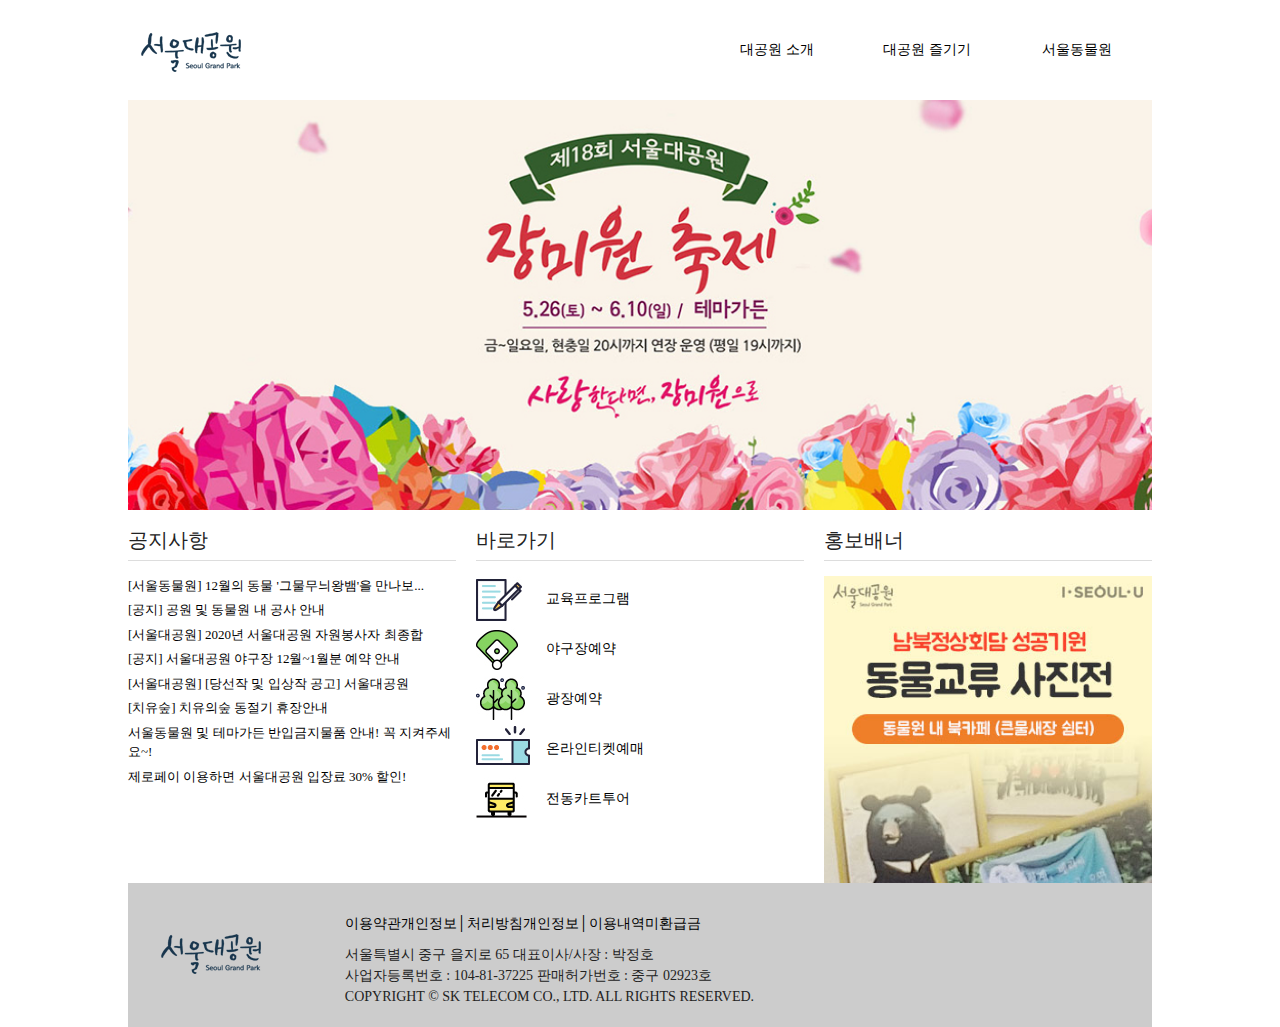
<file: index.html>
<!DOCTYPE html>
<html lang="ko">
<head>
    <meta charset="UTF-8">
    <meta name="viewport" content="width=device-width, initial-scale=1.0">
    <meta name="description" content="서울대공원 쌤이랑 같이하는 예제">
    <meta name="author" content="김지민">
    <link rel="stylesheet" href="./css/reset2.css">
    <link rel="stylesheet" href="./css/index.css">
    <title>서울대공원</title>
</head>
<body>
    <div class="wrapper">
        <header>
            <h1 class="title-logo">
                <a href="./index.html"><img src="./images/logo.png" alt="logo"></a> <!-- 로고 눌렀을때 메인페이지 = 자기자신 -->
            </h1>
            <nav class="mainmenu">
                <ul class="gnb">
                    <li>
                        <a href="#">대공원 소개</a>
                        <ul class="submenu">
                            <li><a href="#">인사말</a></li>
                            <li><a href="#">서울대공원 소개</a></li>
                            <li><a href="#">규모 및 현황</a></li>
                        </ul>
                    </li>
                    <li>
                        <a href="#">대공원 즐기기</a>
                        <ul class="submenu">
                            <li><a href="#">축제 및 행사</a></li>
                            <li><a href="#">교육 프로그램</a></li>
                            <li><a href="#">연간 교육일정</a></li>
                            <li><a href="#">이벤트 신청</a></li>
                        </ul>
                    </li>
                    <li>
                        <a href="#">서울동물원</a>
                        <ul class="submenu">
                            <li><a href="#">동물이야기</a></li>
                            <li><a href="#">동물원 즐기기</a></li>
                            <li><a href="#">동물원 속 산림욕장</a></li>
                        </ul>
                    </li>
                </ul> <!-- gnb end -->
            </nav> <!-- mainmenu end -->
        </header>

        <main>
            <article class="slide">
                <h2>imge slide</h2>
                <ul>
                    <li>
                        <a href="#"><img src="./images/mainslide1_thumb.jpg" alt="slide1"></a>
                    </li>
                    <li>
                        <a href="#"><img src="./images/mainslide2_thumb.jpg" alt="slide2"></a>
                    </li>
                    <li>
                        <a href="#"><img src="./images/mainslide3_thumb.jpg" alt="slide3"></a>
                    </li>
                </ul>
            </article>

            <section class="contents"> <!-- 섹션의 이중구조, 섹션은 제목요소 필수 -->
                <h2>contents area</h2>
                <section class="notice">
                    <h3>공지사항</h3>
                    <ul class="notice-list">
                        <li><a href="#">[서울동물원] 12월의 동물 '그물무늬왕뱀'을 만나보...</a></li>
                        <li><a href="#">[공지] 공원 및 동물원 내 공사 안내</a></li>
                        <li><a href="#">[서울대공원] 2020년 서울대공원 자원봉사자 최종합</a></li>
                        <li><a href="#">[공지] 서울대공원 야구장 12월~1월분 예약 안내</a></li>
                        <li><a href="#">[서울대공원] [당선작 및 입상작 공고] 서울대공원</a></li>
                        <li><a href="#">[치유숲] 치유의숲 동절기 휴장안내</a></li>
                        <li><a href="#">서울동물원 및 테마가든 반입금지물품 안내! 꼭 지켜주세요~!</a></li>
                        <li><a href="#">제로페이 이용하면 서울대공원 입장료 30% 할인!</a></li>
                    </ul>
                </section> <!-- notice end -->
                <section class="shortcut">
                    <h3>바로가기</h3>
                    <ul class="shortcut-list"> <!-- 이미지 alt에 교육프로그램등 li의 이름을 썼다면 괜찮지만 이미지를 보고 온라인티켓예매인것을 알수가 없기때문에 데코로 백그라운드로 적용함 -->
                        <li><a href="#">교육프로그램</a></li>
                        <li><a href="#">야구장예약</a></li>
                        <li><a href="#">광장예약</a></li>
                        <li><a href="#">온라인티켓예매</a></li>
                        <li><a href="#">전동카트투어</a></li>
                    </ul>
                </section> <!-- shortcut end -->
                <section class="banner">
                    <h3>홍보배너</h3>
                    <img src="./images/banner1.jpg" alt="남북정상회담 성공기원 동물교류 사진전">
                </section> <!-- banner end -->
            </section> <!-- contents end -->
        </main>

        <footer>
            <h2><img src="./images/logo.png" alt="second logo"></h2>
            <div class="info">
                <nav class="info-menu">
                    <ul>
                        <li><a href="#">이용약관개인정보│</a></li> <!-- ㅂ 한자키 -->
                        <li><a href="#">처리방침개인정보│</a></li>
                        <li><a href="#">이용내역미환급금</a></li>
                    </ul>
                </nav>
                <address>서울특별시 중구 을지로 65 대표이사/사장 : 박정호</address>
                <p>사업자등록번호 : 104-81-37225 판매허가번호 : 중구 02923호</p>
                <p class="copyright">COPYRIGHT © SK TELECOM CO., LTD. ALL RIGHTS RESERVED.</p>
            </div>
        </footer>
    </div> <!-- wrapper end -->
</body>
</html>
</file>
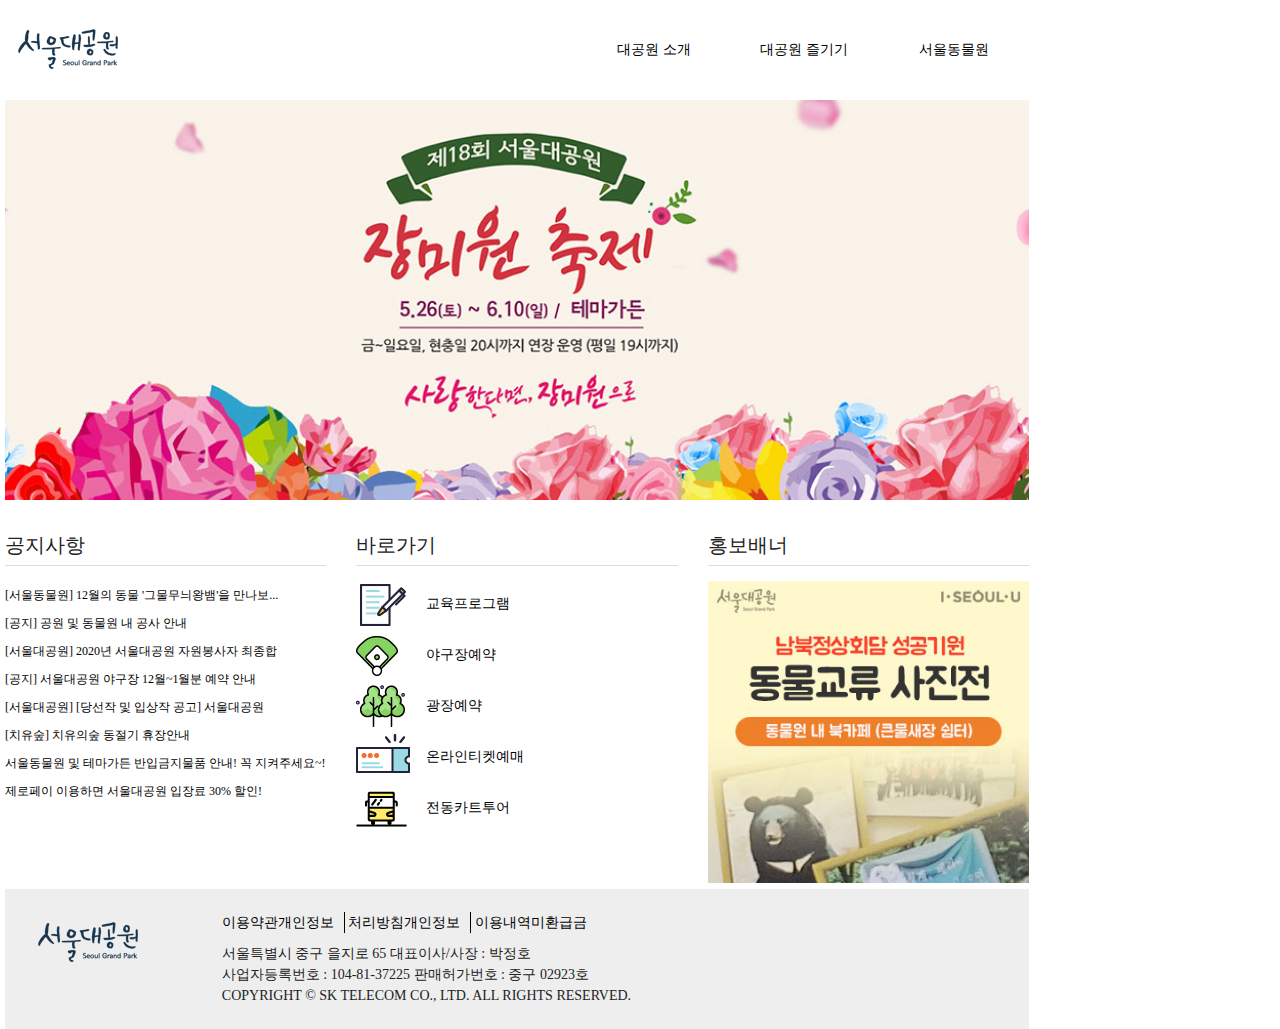
<file: 샘정답/index.html>
<!DOCTYPE html>
<html lang="ko">
<head>
    <meta charset="UTF-8">
    <link rel="stylesheet" href="./css/reset.css">
    <link rel="stylesheet" href="./css/seoulpark.css">
    <title>서울대공원</title>
</head>
<body>
    <div class="wrap">
        <header>
            <h1>
                <a href="#"><img src="./images/logo.png" alt="logo"></a>
            </h1>
            <nav>
				<ul class="gnb">
					<li>
						<a href="#">대공원 소개</a>
						<ul class="submenu">
							<li>
								<a href="#">인사말</a>
							</li>
							<li>
								<a href="#">서울대공원 소개</a>
							</li>
							<li>
								<a href="#">규모 및 현황</a>
							</li>
						</ul> 
					</li>
					<li>
						<a href="#">대공원 즐기기</a>
						<ul class="submenu">
							<li>
								<a href="#">축제 및 행사</a>
							</li>
							<li>
								<a href="#">교육 프로그램</a>
							</li>
							<li>
								<a href="#">연간 교육일정</a>
							</li>
							<li>
								<a href="#">이벤트 신청</a>
							</li>
						</ul>
					</li>
					<li>
						<a href="#">서울동물원</a>
						<ul class="submenu">
							<li>
								<a href="#">동물이야기</a>
							</li>
							<li>
								<a href="#">동물원 즐기기</a>
							</li>
							<li>
								<a href="#">동물원 속 산림욕장</a>
							</li>
						</ul>
					</li>
				</ul>
            </nav>
        </header>
        <main>
            <article class="slide">
                <h2>slide area</h2>
                <ul>
                    <li>
                        <a href="#">
                            <img src="./images/mainslide1_thumb.jpg" alt="">
                        </a>
                    </li>
                    <li>
                        <a href="#">
                            <img src="./images/mainslide2_thumb.jpg" alt="">
                        </a>
                    </li>
                    <li>
                        <a href="#">
                            <img src="./images/mainslide3_thumb.jpg" alt="">
                        </a>
                    </li>
                </ul>
            </article>
            <section class="contents">
                <h2>contents area</h2>
                <section class="notice">
                    <h3>공지사항</h3>
                    <ul class="notice-list">
                        <li><a href="#">[서울동물원] 12월의 동물 '그물무늬왕뱀'을 만나보...</a></li>
                        <li><a href="#">[공지] 공원 및 동물원 내 공사 안내</a></li>
                        <li><a href="#">[서울대공원] 2020년 서울대공원 자원봉사자 최종합</a></li>
                        <li><a href="#">[공지] 서울대공원 야구장 12월~1월분 예약 안내</a></li>
                        <li><a href="#">[서울대공원] [당선작 및 입상작 공고] 서울대공원 </a></li>
                        <li><a href="#">[치유숲] 치유의숲 동절기 휴장안내</a></li>
                        <li><a href="#">서울동물원 및 테마가든 반입금지물품 안내! 꼭 지켜주세요~!</a></li>
                        <li><a href="#">제로페이 이용하면 서울대공원 입장료 30% 할인!</a></li>
                    </ul>
                </section>
                <section class="shortcut">
                    <h3>바로가기</h3>
                    <ul class="shortcut-list">
                        <li><a href="#">교육프로그램</a></li>
                        <li><a href="#">야구장예약</a></li>
                        <li><a href="#">광장예약</a></li>
                        <li><a href="#">온라인티켓예매</a></li>
                        <li><a href="#">전동카트투어</a></li>
                    </ul>
                </section>
                <section class="banner">
                    <h3>홍보배너</h3>
                    <img src="./images/banner1.jpg" alt="남북정상회담 성공기원 동물교류 사진전">
                </section>
            </section>
        </main>
        <footer>
            <h2>
                <a href="#"><img src="./images/logo.png" alt="footer logo"></a>
            </h2>
            <div class="info">
                <ul class="footer-menu">
                    <li><a href="#">이용약관개인정보</a></li>
                    <li><a href="#">처리방침개인정보</a></li>   
                    <li><a href="#">이용내역미환급금</a></li>
                </ul>
                <address>서울특별시 중구 을지로 65 대표이사/사장 : 박정호 </address>
                <p>사업자등록번호 : 104-81-37225 판매허가번호 : 중구 02923호 </p>
                <p>COPYRIGHT © SK TELECOM CO., LTD. ALL RIGHTS RESERVED.</p>
            </div>
        </footer>
    </div>     
</body>
</html>
</file>
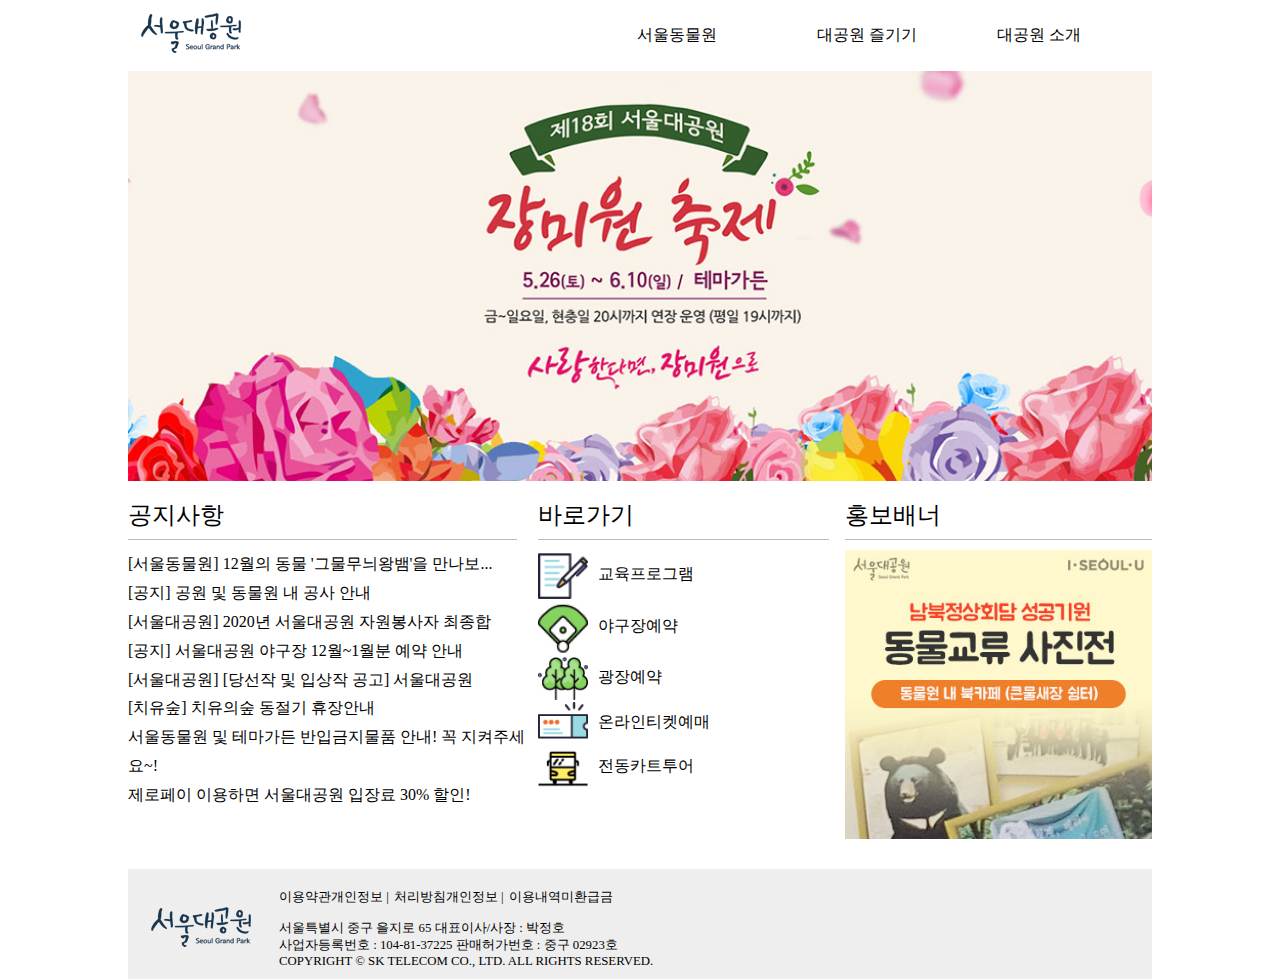
<file: 서울대공원.html>
<!DOCTYPE html>
<html lang="ko">
<head>
    <meta charset="UTF-8">
    <meta name="viewport" content="width=device-width, initial-scale=1.0">
    <meta name="Description" content="서울대공원 홈페이지 제작">
    <meta name="author" content="김지민">
    <link rel="stylesheet" href="./css/reset.css">
    <link rel="stylesheet" href="./css/style.css">
    <title>서울대공원</title>
</head>
<body>
    <div class="wrapper">
        <header>
            <h1 class="logo"><a href="#1"><img src="./images/logo.png" alt="서울대공원 로고"></a></h1>

            <nav>
                <ul class="gnb">
                    <li>
                        <a href="#1">대공원 소개</a>
                        <ul class="sub-menu">
                            <li><a href="#1">인사말</a></li>
                            <li><a href="#1">서울대공원 소개</a></li>
                            <li><a href="#1">규모 및 현황</a></li>
                        </ul> <!-- sub-menu end-->
                    </li>
                    <li>
                        <a href="#1">대공원 즐기기</a>
                        <ul class="sub-menu">
                            <li><a href="#1">축제 및 행사</a></li>
                            <li><a href="#1">교육 프로그램</a></li>
                            <li><a href="#1">연간 교육일정</a></li>
                            <li><a href="#1">이벤트 신청</a></li>
                        </ul> <!-- sub-menu end-->
                    </li>
                    <li>
                        <a href="#1">서울동물원</a>
                        <ul class="sub-menu">
                            <li><a href="#1">동물이야기</a></li>
                            <li><a href="#1">동물원 즐기기</a></li>
                            <li><a href="#1">동물원 속 산림욕장</a></li>
                        </ul> <!-- sub-menu end-->
                    </li>
                </ul>
            </nav>
        </header> <!-- header end -->

        <main>
            <article>
                <img src="./images/mainslide1_thumb.jpg" alt="장미원 축제 이미지" class="main-img1">
            </article>
            <div class="container">
                <section class="con-left">
                    <h2>공지사항</h2>
                    <ul class="gnb1">
                        <li><a href="#1">[서울동물원] 12월의 동물 '그물무늬왕뱀'을 만나보...</a></li>
                        <li><a href="#1">[공지] 공원 및 동물원 내 공사 안내</a></li>
                        <li><a href="#1">[서울대공원] 2020년 서울대공원 자원봉사자 최종합</a></li>
                        <li><a href="#1">[공지] 서울대공원 야구장 12월~1월분 예약 안내</a></li>
                        <li><a href="#1">[서울대공원] [당선작 및 입상작 공고] 서울대공원</a></li>
                        <li><a href="#1">[치유숲] 치유의숲 동절기 휴장안내</a></li>
                        <li><a href="#1">서울동물원 및 테마가든 반입금지물품 안내! 꼭 지켜주세요~!</a></li>
                        <li><a href="#1">제로페이 이용하면 서울대공원 입장료 30% 할인!</a></li>
                    </ul>
                </section>
                <section class="con-center">
                    <h2>바로가기</h2>
                    <ul class="gnb2">
                        <li>
                            <a href="#1">
                                <img src="./images/ico1.jpg" alt="교육프로그램 아이콘">교육프로그램
                            </a>
                        </li>
                        <li>
                            <a href="#1">
                                <img src="./images/ico2.jpg" alt="야구장예약 아이콘">야구장예약
                            </a>
                        </li>
                        <li>
                            <a href="#1">
                                <img src="./images/ico3.jpg" alt="광장예약 아이콘">광장예약
                            </a>
                        </li>
                        <li>
                            <a href="#1">
                                <img src="./images/ico4.jpg" alt="온라인티켓예매 아이콘">온라인티켓예매
                            </a>
                        </li>
                        <li>
                            <a href="#1">
                                <img src="./images/ico5.jpg" alt="전동카트투어 아이콘">전동카트투어
                            </a>
                        </li>
                    </ul>
                </section>
                <section class="con-right">
                    <h2>홍보배너</h2>
                    <a href="#1"><img src="./images/banner1.jpg" alt="홍보배너 이미지"></a>
                </section>
            </div> <!-- container end -->
        </main> <!-- main end -->

        <footer>
            <nav class="footer-info">
                <a href="#1"><img src="./images/logo.png" alt="서울대공원 로고"></a> <!-- h2에 넣었어야함, 로고는 무조건 제목태그에 -->
                <ul class="footer-info-link"> <!-- ul, p를 div로 묶었어야함 info-menu -->
                    <li><a href="#1">이용약관개인정보 |</a></li>
                    <li><a href="#1">처리방침개인정보 |</a></li>
                    <li><a href="#1">이용내역미환급금</a></li>
                </ul>
                <p class="copyright">
                    서울특별시 중구 을지로 65 대표이사/사장 : 박정호 <br>
                    사업자등록번호 : 104-81-37225 판매허가번호 : 중구 02923호 <br>
                    COPYRIGHT © SK TELECOM CO., LTD. ALL RIGHTS RESERVED.
                </p>
            </nav> <!-- footer-info end -->
        </footer> <!-- footer end -->
    </div> <!-- wrapper end -->
</body>
</html>
</file>
<file: css/index.css>
@charset "utf-8";

.wrapper {
    width: 1024px;
    margin: 0 auto;
}

/* ======== header ======== */
header {
    position: relative;
    width: 100%;
}

.title-logo {
    float: left; /* float:left; 에 width 값주면 크로스 브라우징됨 */
    width: 200px; height: 100px;
    line-height: 100px;
    /* background-color: aquamarine; */
}

.mainmenu {
    float: right;
}

.gnb {
    position: relative;
    display: flex;
}

.gnb > li > a {
    width: 150px; height: 100px;
    line-height: 100px; /* 텍스트, 이미지엔 안먹음 */
    text-align: center;
    /* background-color: aqua; */
}

.gnb > li > a:hover {
    font-weight: bold;
    color: #fff;
    background-color: #123456;
}

.gnb .submenu {
    display: none;
    position: absolute; /*메뉴 올림 */
    top: 100px;
    z-index: 1;
    /* background-color: bisque; */
}

.gnb .submenu > li > a {
    width: 150px; height: 40px;
    line-height: 30px;
    text-align: center;
    color: white;
    background-color: #123456;
}

.gnb .submenu > li > a:hover {
    color: black;
    text-decoration: underline;
    background-color: lightblue;
}

/* ======== main ======== */
/* slide */
.slide {
    clear: both; /* logo와 mainmenu의 float 해제 */
    position: relative;
    width: 1024px; /* important!_소스적으로 표기해야하는부분 */
    overflow: hidden; /* important! */
}

.slide ul {
    position: relative; /* important!, 슬라이드 움직임의 기준 */
    display: flex;
    width: 3072px; /* important! 가로로 나열된 3개 이미지의 가로 너비의 합 (1024*3) */
}

.slide li {
    width: 1024px;
}

.slide img {
    width: 100%;
}

/* contents */
.contents {
    display: flex;
    justify-content: space-between; /* 박스를 양끝에 붙이고 나머지 공간을 사이사이에 배분 */
}

.contents > section {
    width: 32%;
    /* background-color: aqua; */
}

.contents h3 {
    border-bottom: 1px solid #ddd;
    padding-bottom: 5px;
    margin-top: 15px;
    margin-bottom: 15px;
}

/* notice */
.notice > .notice-list a {
    font-size: 13px;
    margin-bottom: 5px;
}

.notice > .notice-list a:hover {
    text-decoration: underline;
}

/* shortcut */
.shortcut > .shortcut-list a {
    height: 45px;
    line-height: 45px;
    margin-bottom: 5px;
    padding-left: 70px;
    background-repeat: no-repeat;
    /* background-color: bisque; */
}

.shortcut > .shortcut-list > li:first-child a {
    background-image: url(../images/ico1.jpg);
}

.shortcut > .shortcut-list > li:nth-child(2) a {
    background-image: url(../images/ico2.jpg);
}

.shortcut > .shortcut-list > li:nth-child(3) a {
    background-image: url(../images/ico3.jpg);
}

.shortcut > .shortcut-list > li:nth-child(4) a {
    background-image: url(../images/ico4.jpg);
}

.shortcut > .shortcut-list > li:last-child a {
    background-image: url(../images/ico5.jpg);
}

/* banner */
.banner img {
    width: 100%;
}

/* footer */
footer {
    display: flex;
    align-items: center; /* 수직 가운데 배치 */
    padding: 20px;
    background-color: #ccc;
}

footer h2 {
    position: static; /* 초기화 소스에 absolute 줬어서 해제 하려고 기본값줌 */
    width: 20%;
    /* background-color: antiquewhite; */
}

.info-menu ul {
    display: flex;
    margin: 10px 0;
}
</file>
<file: 샘정답/css/seoulpark.css>
@charset "utf-8";

.wrap {
    width: 1024px;
    margin-left: 5px;
    /* margin: 0 auto; */
}


/* ===== header ===== */
header {
    display: flex;
    justify-content: space-between;
    align-items: center; /* 수직 정렬 */
    height: 100px;
}

header h1 a {
    width: 126px;
    height: 100px;
    background: url(../images/logo.png) 0 50% no-repeat;
}

header .gnb {
    display: flex;
    width: 450px;
}

header .gnb > li > a {    
    width: 150px; 
    height: 100px; /* 메뉴의 수직가운데 정렬 */
    line-height: 100px; /* 메뉴의 세로 크기와 line-height의 값을 같은 값으로 설정 */
    text-align: center;
}

header .gnb > li > a:hover {  
    background: #121429;
    color: #fff;
}

header .submenu {
    display: none;
    position: absolute; 
    height: 150px;
    top: 100px; left: 0; right: 0; 
    z-index: 9999;
    background: #121429;
    /* overflow: hidden; */
    /* transition: height .5s; */
}

header .submenu a {
    color: #fff;
    font-size: 12px;
    text-align: center;
    padding: 10px 0;
}

header .submenu a:hover {
    color: yellow;
}


/* ===== main ===== */
/* slide area */
.slide {
    position: relative;
    width: 1024px; /* important! */
    height: 400px;
    overflow: hidden; /* important! */
}

.slide ul {
    display: flex;
    position: absolute;
    top: 0; left: 0;
    width: 3,072px; /* important! */
}

.slide li {
    width: 1024px;
}

.slide img {
    width: 100%;
}


/* contents area */
.contents {
    display: grid;
    grid-template-columns: repeat(3, 1fr);
    grid-auto-rows: minmax(100px, auto);
    grid-column-gap: 30px;
    /* height: 400px; */
    padding-top: 30px;
}

.contents > section {
    /* width: 30%; */
    /* background-color: aquamarine; */
}

.contents h3 {
    margin-bottom: 15px; padding-bottom: 5px;
    border-bottom: 1px solid #ddd;
}

/* 공지사항 */
.notice a {
    padding: 5px 0;
    font-size: 12px;
}

/* 바로가기 */
.shortcut > .shortcut-list a {
    height: 46px;
    line-height: 46px;
    margin-bottom: 5px;
    padding-left: 70px;
    background-repeat: no-repeat;
    background-position: 0 0;
}

.shortcut > .shortcut-list > li:first-child a {
    background-image: url(../images/ico1.jpg); 
    background-position: 4px 0;  
}

.shortcut li:nth-child(2) a {
    background-image: url(../images/ico2.jpg);
}

.shortcut li:nth-child(3) a {
    background-image: url(../images/ico3.jpg);
}

.shortcut li:nth-child(4) a {
    background-image: url(../images/ico4.jpg);
} 

.shortcut li:last-child a {
    background-image: url(../images/ico5.jpg);
}

.shortcut li img {
    margin-right: 10px;
    vertical-align: middle;
}

/* 배너 */
.banner img {
    width: 100%;
}

/*======= footer area =======*/
footer {
    display: flex;
    align-items: center;
    padding: 20px;
    background: #eee;
}

footer h2 {
    position: static;
    width: 20%;
}

footer h2 a {
    width: 126px;
    height: 100px;
}

footer .info {
    font-size: 14px;
}

footer .footer-menu li {
    display: inline-block;
}

footer .footer-menu a {
    padding-right: 10px;
    margin-bottom: 10px;
    border-right: 1px #000 solid;
}

footer .footer-menu li:last-child a {
    border-right: 0;
}

footer .info address {
    font-style: normal;
}
</file>
<file: css/style.css>
@charset "utf-8";

.wrapper {
    width: 1024px;
    margin: 0 auto;
}

/*========== header ==========*/
header {
    /* background-color: aqua; */
}

.wrapper h1 {
    float: left;
}

.gnb a:hover {
    padding: 10px;
    color: white;
    background-color: black;
}

.gnb > li {
    display: flex;
    float: right;
    padding: 25px;
    width: 180px;
    text-align: center;
    /* background-color: blueviolet; */
}

.gnb .sub-menu {
    font-size: 0;
}



/*========== main ==========*/
.container {
    display: flex;
    line-height: 1.8em;
    padding-bottom: 30px;
}

.container h2 {
    margin-bottom: 10px;
    padding-bottom: 10px;
    border-bottom: 1px solid #bbb;
}

.con-left > h2,
.con-center > h2{
    width: 95%;
}

.main-img1 {
    width: 100%;
    margin-bottom: 20px;
}

div .con-left {
    width: 40%;
}

div .con-center {
    width: 30%;
}

.con-center img {
    width: 60px;
    padding-right: 10px;
}

div .con-right {
    width: 30%;
}

.con-right img {
    width: 100%;
}


/*========== footer ==========*/
footer {
    padding: 10px;
    font-size: 0.8em;
    background-color: #eee;
}

.footer-info > a {
    padding: 15px 15px 15px 0;
}

.footer-info > a,
.footer-info-link > li {
    float: left;
}

.footer-info > .footer-info-link {
    padding: 10px 0;
}

.footer-info-link > li {
    padding-right: 5px;
}

.footer-info > .footer-info-link {
    display: inline-block;
}
</file>
<file: css/reset2.css>
@charset "utf-8";

* {
    margin: 0;
    padding: 0;
    box-sizing: border-box;
}

body {
    font-size: 14px;
    color: #222;
    line-height: 1.5;
}

ul,
ol,
li {
    list-style: none;
}

img,
input,
textarea,
button { /*line-height 적용 가능해짐 */
    vertical-align: middle;
}

a {
    display: block;
    text-decoration: none;
    color: black;
}

h1 {
    font-size: 30px;
}

h2 { /* 안보이게끔, 혹은 들여쓰기 값을 -로 설정해도 같은 결과 나옴 */
    position: absolute;
    left: -9999px;
}

h3 {
    font-size: 20px;
    font-weight: normal;
}

p {
    font-size: 14px;
}

strong {
    display: block;
}

address {
    font-style: normal;
}

header, nav, main, article, aside, section, footer {
    display: block;
}
</file>
